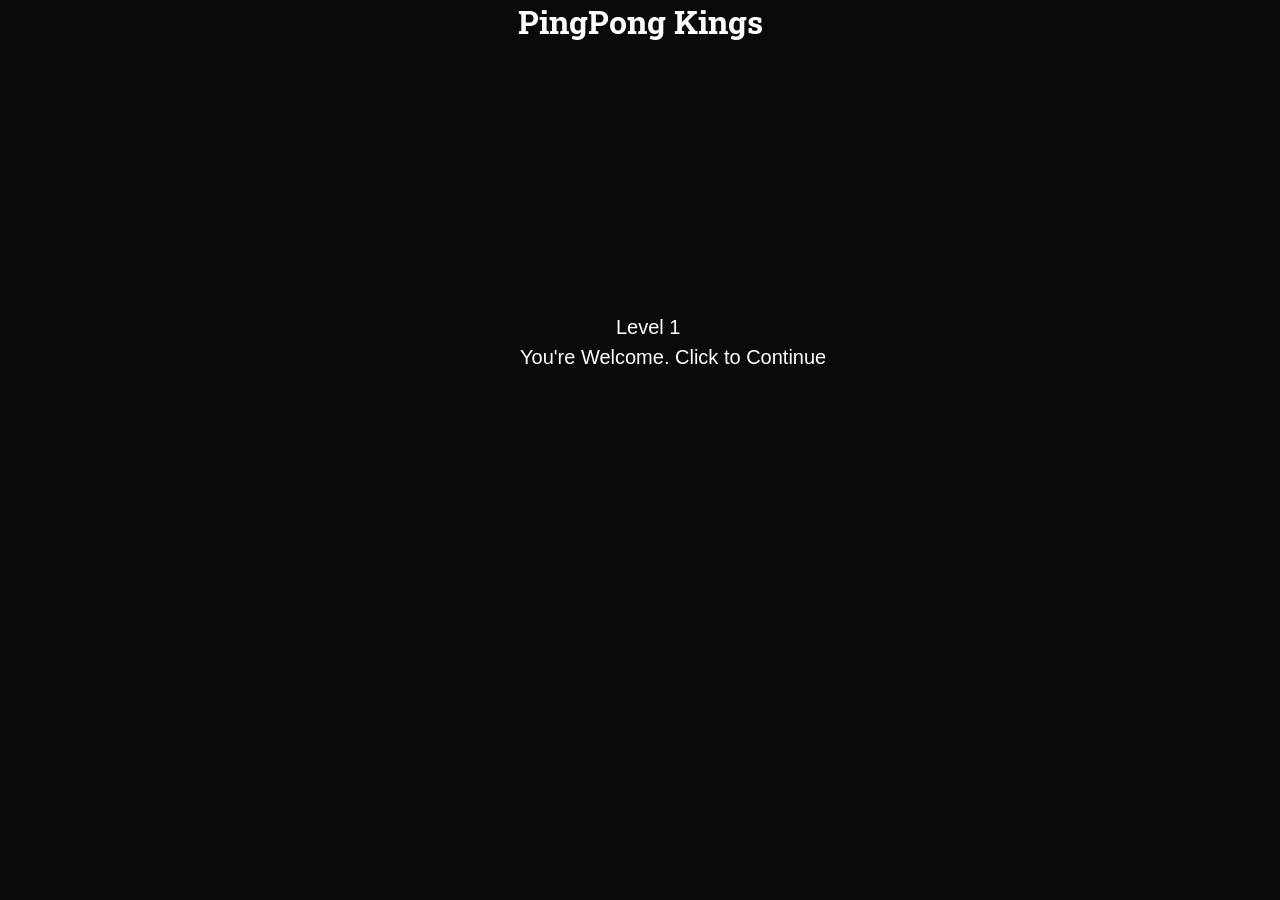
<file: index.html>
<html>
    <head>
        <title>PingPong Kings</title>
        <link rel="stylesheet" type="text/css" href="style.css">
    </head>

    <body>
        <h1> PingPong Kings </h1>
        
        <div class = "canvas-container" id="canvas-container">
        <canvas id="gameCanvas" width="800" height="600"></canvas>
        </div>
        
        <script src = "game.js"></script>
    </body>
</html>
</file>
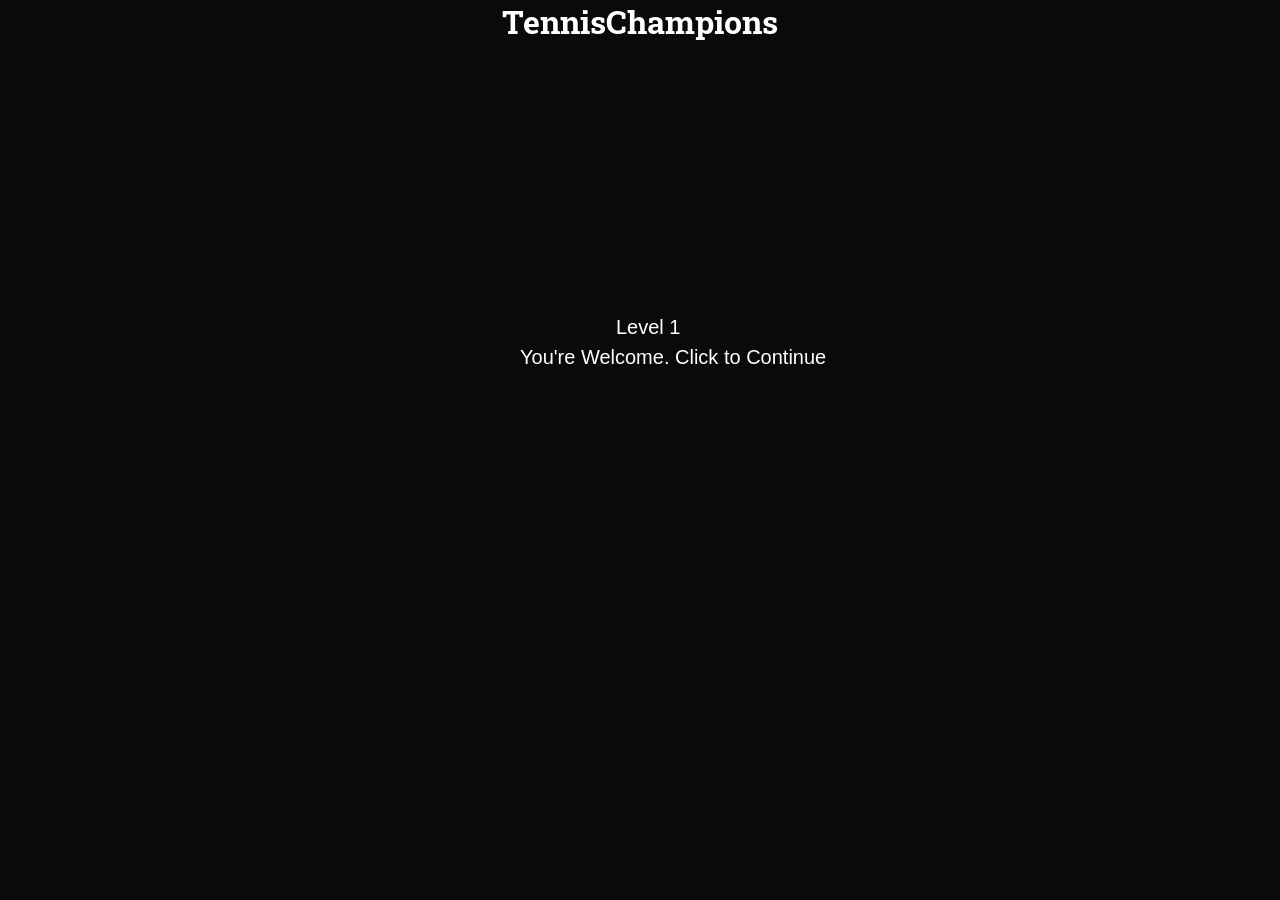
<file: home.html>
<html>
    <head>
        <title> TennisChampions </title>
        <link rel="stylesheet" type="text/css" href="style.css">
    </head>

    <body>
        <h1> TennisChampions</h1>
        <div class = "canvas-container">
        <canvas id="gameCanvas" width="800" height="600"></canvas>
        
        </div>
        <script src = "game.js"></script>
    </body>
</html>
</file>
<file: style.css>
@import url('https://fonts.googleapis.com/css2?family=Roboto+Slab&display=swap');


body{
    width: 100%;
    text-align:center;
    background-color: #0a0a0a;
    margin: 0;
    height: 100%; 
    overflow: hidden
 }

 h1{
    font-family: 'Roboto Slab', sans-serif;
    color: white;
    padding-top: 0px;
    padding-bottom: 0px;
 }
 canvas {
    display: inline;
 }
</file>
